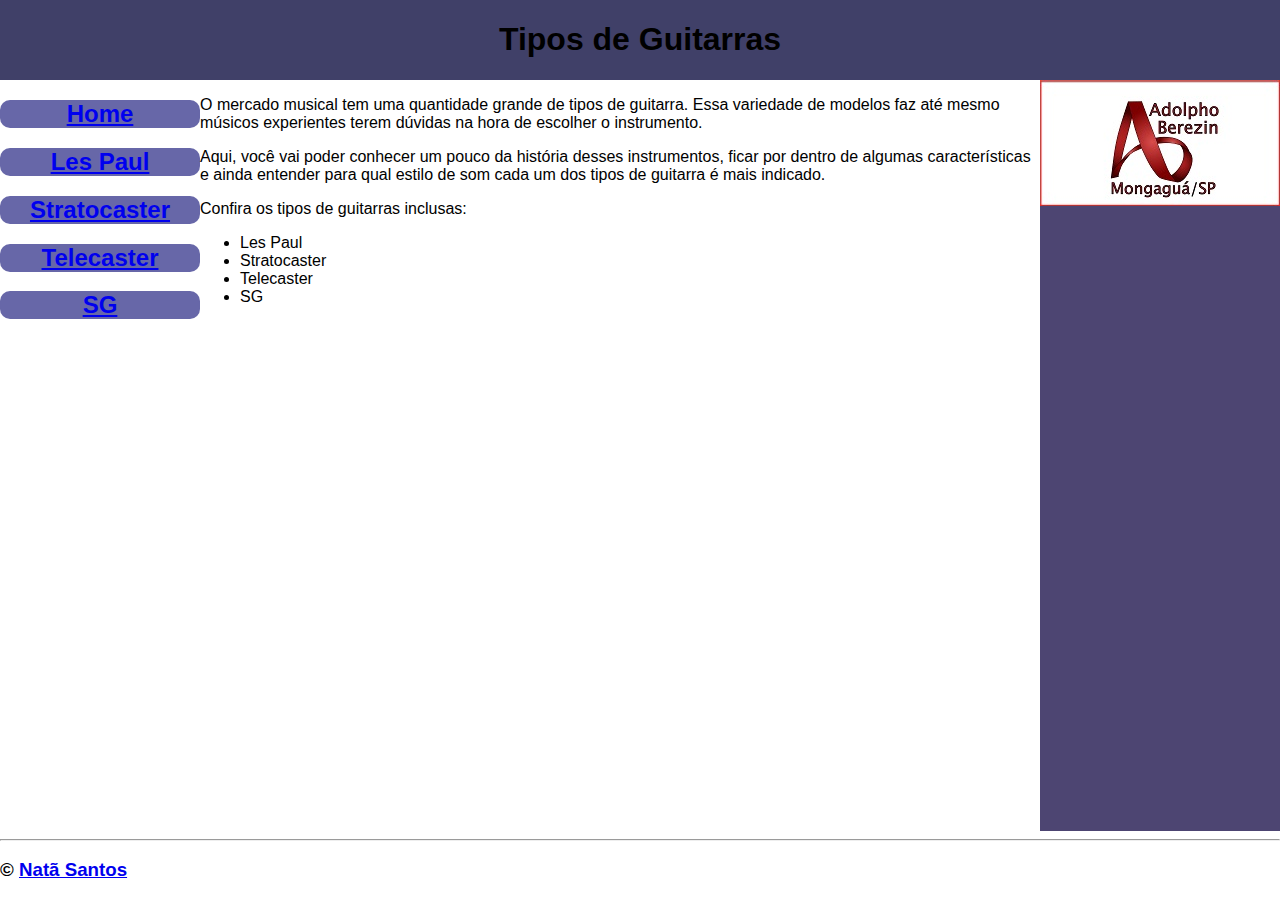
<file: index.html>
<!DOCTYPE html>
<html lang="pt-BR">
<head>
    <meta charset="UTF-8">
    <meta name="viewport" content="width=device-width, initial-scale=1.0">
    <title>Holy Grail Layout</title>
    <link rel="stylesheet" href="style.css">
    <link rel="stylesheet" href="leiaute.css" class="css">
</head>
<body>
    <header>
       <h1>Tipos de Guitarras</h1> 
    </header>
    <div class="hg-conteudo">
        <main>
            <p>O mercado musical tem uma quantidade grande de tipos de guitarra. Essa variedade de modelos faz até mesmo músicos experientes terem dúvidas na hora de escolher o instrumento.</p>
            <p>Aqui, você vai poder conhecer um pouco da história desses instrumentos, ficar por dentro de algumas características e ainda entender para qual estilo de som cada um dos tipos de guitarra é mais indicado.</p>
            <p>Confira os tipos de guitarras inclusas:</p>
            <ul>
                <li>Les Paul</li>
                <li>Stratocaster</li>
                <li>Telecaster</li>
                <li>SG</li>
            </ul>
        </main>
        <nav>
            <h2 class="home"><a href="index.html">Home</a></h2>
            <h2 class="lespaul"><a href="lespaul.html">Les Paul</a></h2>
            <h2 class="strato"><a href="stratocaster.html">Stratocaster</a></h2>
            <h2 class="tele"><a href="telecaster.html">Telecaster</a></h2>
            <h2 class="sg"><a href="sg.html">SG</a></h2>
            
        </nav>
        <aside>
            <img src="imagens/home.jpg" alt="logo Etec">
        </aside>
    </div>
    <footer>
        <hr>
        <h3>&copy; <a href="https://github.com/NatanSantos155">Natã Santos</a></h3>
    </footer>
</body>
</html>
</file>
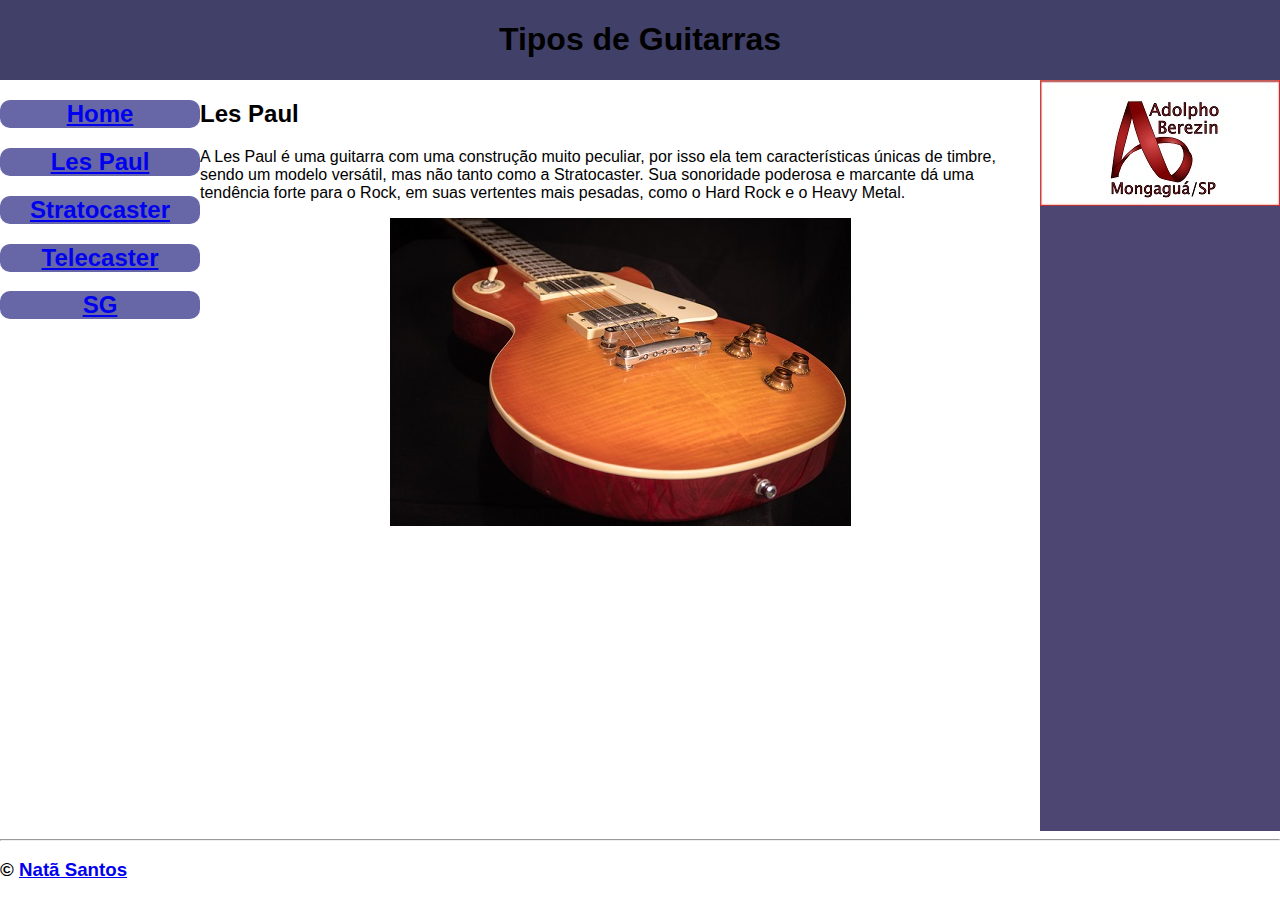
<file: lespaul.html>
<!DOCTYPE html>
<html lang="pt-BR">
<head>
    <meta charset="UTF-8">
    <meta name="viewport" content="width=device-width, initial-scale=1.0">
    <title>Holy Grail Layout</title>
    <link rel="stylesheet" href="style.css">
    <link rel="stylesheet" href="leiaute.css" class="css">
</head>
<body>
    <header>
       <h1>Tipos de Guitarras</h1> 
    </header>
    <div class="hg-conteudo">
        <main>
            
            <div>
                <h2>Les Paul</h2>
                <p>A Les Paul é uma guitarra com uma construção muito peculiar, por isso ela tem características únicas de timbre, sendo um modelo versátil, mas não tanto como a Stratocaster. Sua sonoridade poderosa e marcante dá uma tendência forte para o Rock, em suas vertentes mais pesadas, como o Hard Rock e o Heavy Metal.</p>
                <img src="imagens/guitar-1505164_1920.jpg" alt="Guitarra Les paul">
                
            </div>
        </main>
        <nav>
            <h2 class="home"><a href="index.html">Home</a></h2>
            <h2 class="lespaul"><a href="lespaul.html">Les Paul</a></h2>
            <h2 class="strato"><a href="stratocaster.html">Stratocaster</a></h2>
            <h2 class="tele"><a href="telecaster.html">Telecaster</a></h2>
            <h2 class="sg"><a href="sg.html">SG</a></h2>
        </nav>
        <aside>
            <img src="imagens/home.jpg" alt="logo Etec">
        </aside>
    </div>
    <footer>
        <hr>
        <h3>&copy; <a href="https://github.com/NatanSantos155">Natã Santos</a></h3>
    </footer>
</body>
</html>
</file>
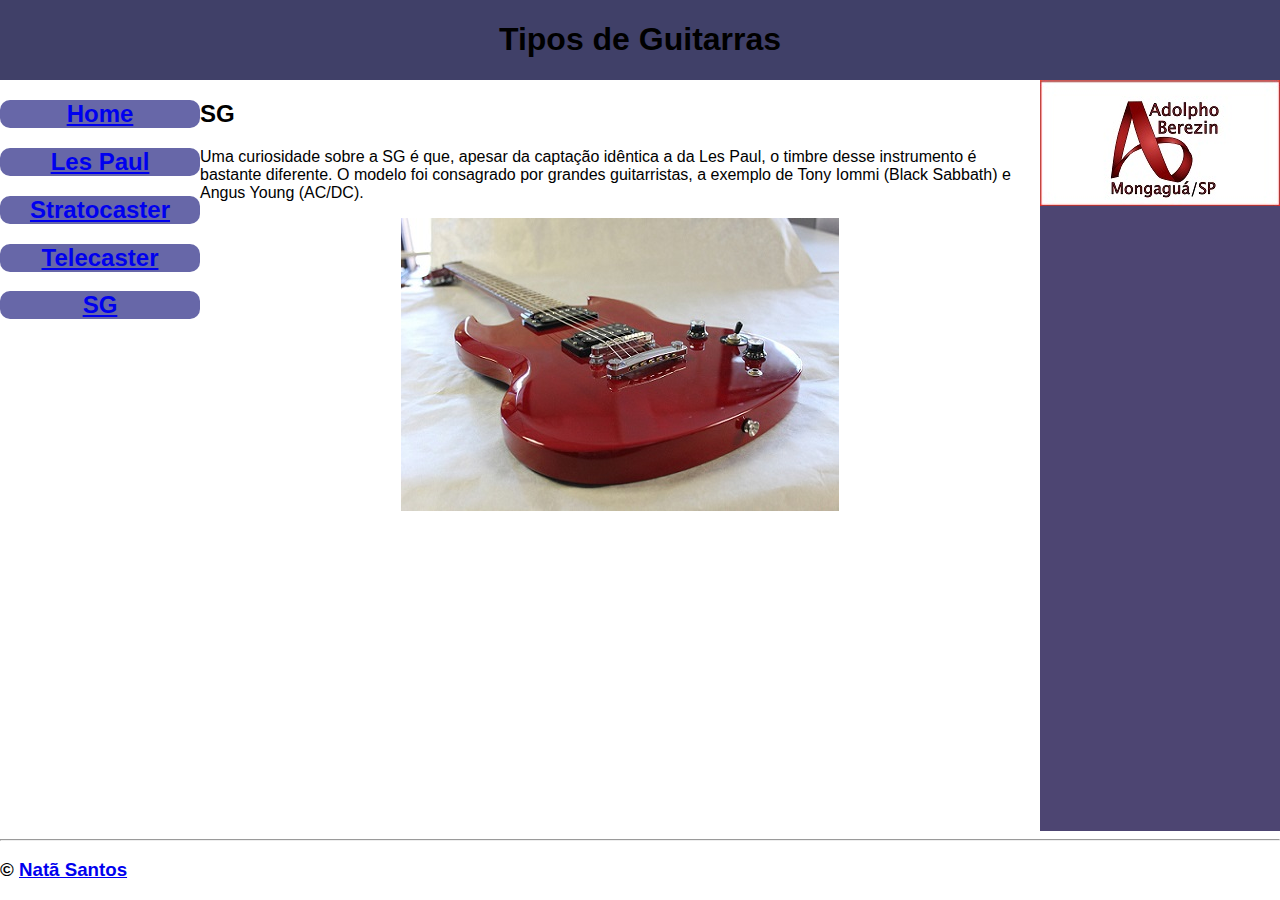
<file: sg.html>
<!DOCTYPE html>
<html lang="pt-BR">
<head>
    <meta charset="UTF-8">
    <meta name="viewport" content="width=device-width, initial-scale=1.0">
    <title>Holy Grail Layout</title>
    <link rel="stylesheet" href="style.css">
    <link rel="stylesheet" href="leiaute.css" class="css">
</head>
<body>
    <header>
       <h1>Tipos de Guitarras</h1> 
    </header>
    <div class="hg-conteudo">
        <main>
            
            <div>
                <h2>SG</h2>
                <p>Uma curiosidade sobre a SG é que, apesar da captação idêntica a da Les Paul, o timbre desse instrumento é bastante diferente. O modelo foi consagrado por grandes guitarristas, a exemplo de Tony Iommi (Black Sabbath) e Angus Young (AC/DC).</p>
                <img src="imagens/guitar-1586527_1920.jpg" alt="Guitarra SG">
                
            </div>
        </main>
        <nav>
            <h2 class="home"><a href="index.html">Home</a></h2>
            <h2 class="lespaul"><a href="lespaul.html">Les Paul</a></h2>
            <h2 class="strato"><a href="stratocaster.html">Stratocaster</a></h2>
            <h2 class="tele"><a href="telecaster.html">Telecaster</a></h2>
            <h2 class="sg"><a href="sg.html">SG</a></h2>
        </nav>
        <aside>
            <img src="imagens/home.jpg" alt="logo Etec">
        </aside>
    </div>
    <footer>
        <hr>
        <h3>&copy; <a href="https://github.com/NatanSantos155">Natã Santos</a></h3>
    </footer>
</body>
</html>
</file>
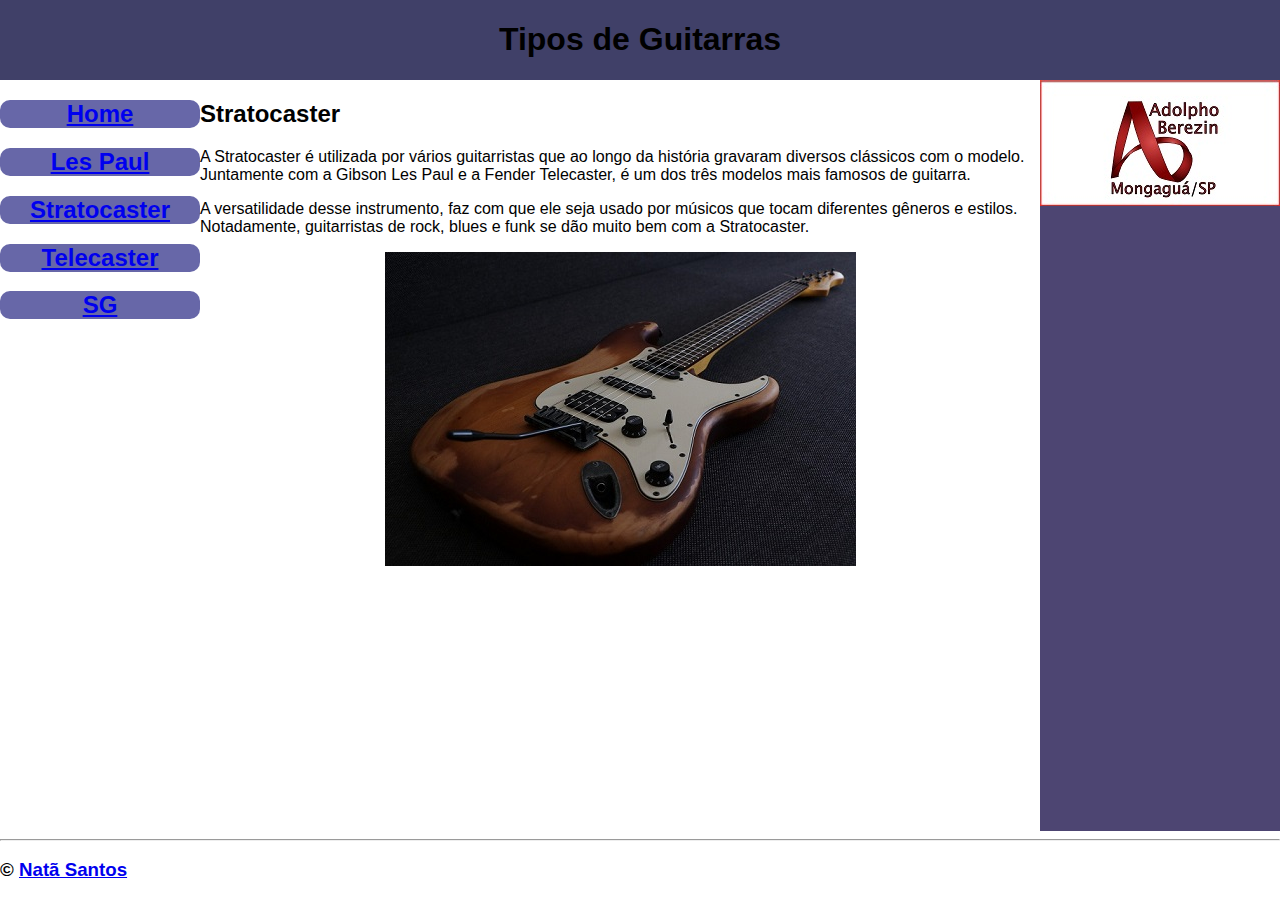
<file: stratocaster.html>
<!DOCTYPE html>
<html lang="pt-BR">
<head>
    <meta charset="UTF-8">
    <meta name="viewport" content="width=device-width, initial-scale=1.0">
    <title>Holy Grail Layout</title>
    <link rel="stylesheet" href="style.css">
    <link rel="stylesheet" href="leiaute.css" class="css">
</head>
<body>
    <header>
       <h1>Tipos de Guitarras</h1> 
    </header>
    <div class="hg-conteudo">
        <main>
            
            <div>
                <h2>Stratocaster</h2>
                <p>A Stratocaster é utilizada por vários guitarristas que ao longo da história gravaram diversos clássicos com o modelo. Juntamente com a Gibson Les Paul e a Fender Telecaster, é um dos três modelos mais famosos de guitarra.</p>
                <p>A versatilidade desse instrumento, faz com que ele seja usado por músicos que tocam diferentes gêneros e estilos. Notadamente, guitarristas de rock, blues e funk se dão muito bem com a Stratocaster.</p>
                <img src="imagens/electric-guitar-6069326_1920.jpg" alt="Guitarra stratocaster">
            </div>
        </main>
        <nav>
            <h2 class="home"><a href="index.html">Home</a></h2>
            <h2 class="lespaul"><a href="lespaul.html">Les Paul</a></h2>
            <h2 class="strato"><a href="stratocaster.html">Stratocaster</a></h2>
            <h2 class="tele"><a href="telecaster.html">Telecaster</a></h2>
            <h2 class="sg"><a href="sg.html">SG</a></h2>
        </nav>
        <aside>
            <img src="imagens/home.jpg" alt="logo Etec">
        </aside>
    </div>
    <footer>
        <hr>
        <h3>&copy; <a href="https://github.com/NatanSantos155">Natã Santos</a></h3>
    </footer>
</body>
</html>
</file>
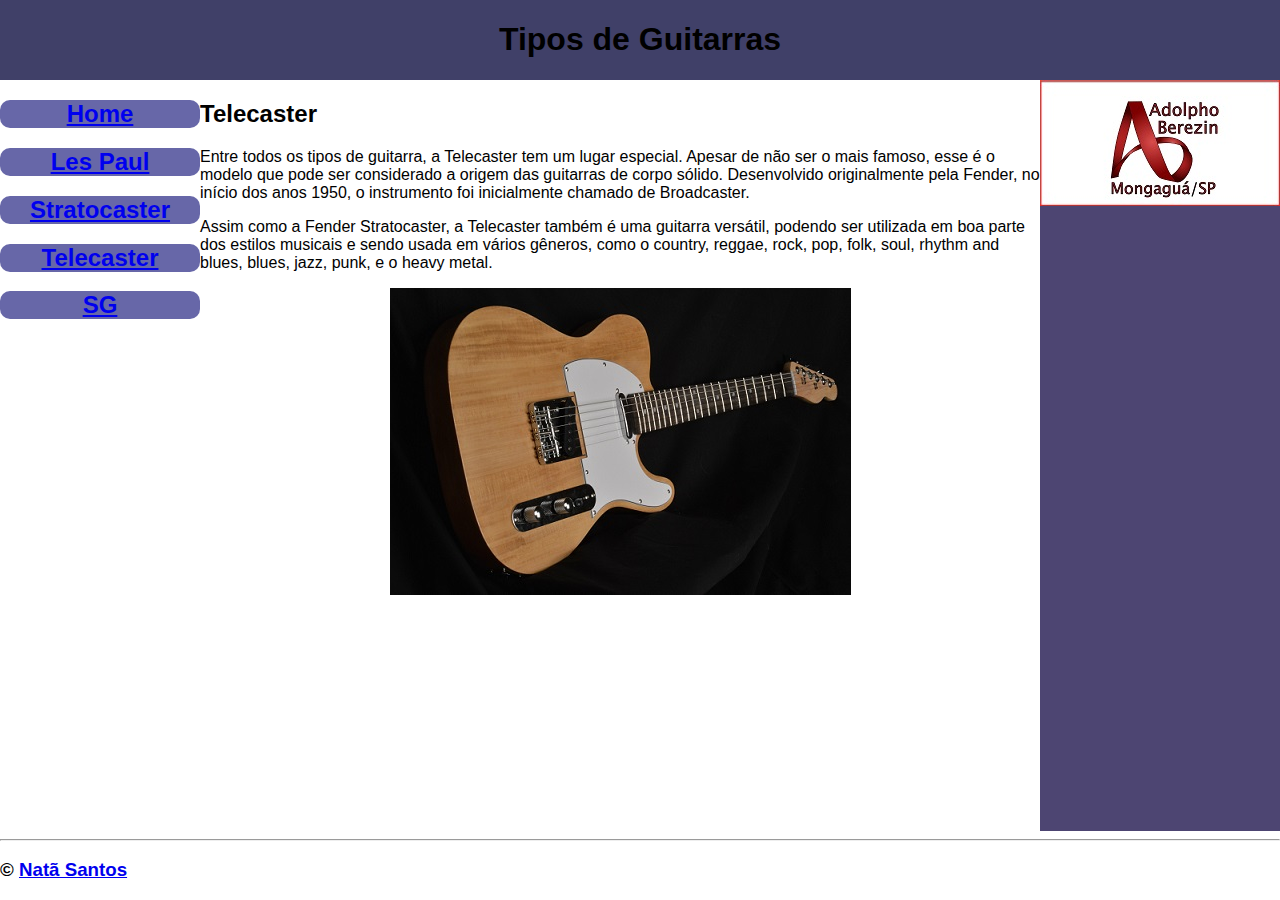
<file: telecaster.html>
<!DOCTYPE html>
<html lang="pt-BR">
<head>
    <meta charset="UTF-8">
    <meta name="viewport" content="width=device-width, initial-scale=1.0">
    <title>Holy Grail Layout</title>
    <link rel="stylesheet" href="style.css">
    <link rel="stylesheet" href="leiaute.css" class="css">
</head>
<body>
    <header>
       <h1>Tipos de Guitarras</h1> 
    </header>
    <div class="hg-conteudo">
        <main>
            
            <div>
                <h2>Telecaster</h2>
                <p>Entre todos os tipos de guitarra, a Telecaster tem um lugar especial. Apesar de não ser o mais famoso, esse é o modelo que pode ser considerado a origem das guitarras de corpo sólido. Desenvolvido originalmente pela Fender, no início dos anos 1950, o instrumento foi inicialmente chamado de Broadcaster.</p>
                <p>Assim como a Fender Stratocaster, a Telecaster também é uma guitarra versátil, podendo ser utilizada em boa parte dos estilos musicais e sendo usada em vários gêneros, como o country, reggae, rock, pop, folk, soul, rhythm and blues, blues, jazz, punk, e o heavy metal.</p>
                <img src="imagens/guitar-2929037_1920.jpg" alt="Guitarra Telecaster">
            </div>
        </main>
        <nav>
            <h2 class="home"><a href="index.html">Home</a></h2>
            <h2 class="lespaul"><a href="lespaul.html">Les Paul</a></h2>
            <h2 class="strato"><a href="stratocaster.html">Stratocaster</a></h2>
            <h2 class="tele"><a href="telecaster.html">Telecaster</a></h2>
            <h2 class="sg"><a href="sg.html">SG</a></h2>
        </nav>
        <aside>
            <img src="imagens/home.jpg" alt="logo Etec">
        </aside>
    </div>
    <footer>
        <hr>
        <h3>&copy; <a href="https://github.com/NatanSantos155">Natã Santos</a></h3>
    </footer>
</body>
</html>
</file>
<file: style.css>
.hg-conteudo {
    background-color: rgb(255, 255, 255);
}

.hg-conteudo > main {
    background-color: rgb(255, 255, 255);
}

body {
    margin: 0 auto;
    max-width: 1440px;
    min-height: 100vh;
    display: flex;
    flex-flow: column;
}

.hg-conteudo {
    flex: 1;
    display: flex;
    flex-flow: column;
}

.hg-conteudo > nav {
    order: -1;
}

.hg-conteudo > main {
    flex: 1;
}

@media (min-width: 768px) {
    .hg-conteudo {
        flex-flow: row;
    }

    .hg-conteudo > aside,
    .hg-conteudo > nav {
        flex: 0 0 200px;
        background-color: rgb(77, 69, 114);
    }
}
</file>
<file: leiaute.css>
header{
    background-color:rgb(64, 64, 104);
    text-align: center;
}

body{
    background-color: rgb(0, 0, 0);
    font-family: sans-serif;
}

.hg-conteudo > nav{
    background-color: rgb(255, 255, 255);
}

img{
    display: block;
    margin-left: auto;
    margin-right: auto;
}

.home{
    border-radius: 10px;
    background-color: rgb(103, 103, 168);
    text-align: center;
}


.lespaul{
    border-radius: 10px;
    background-color: rgb(103, 103, 168);
    text-align: center;
}


.strato{
    border-radius: 10px;
    background-color: rgb(103, 103, 168);
    text-align: center;
}

.tele{
    border-radius: 10px;
    background-color: rgb(103, 103, 168);
    text-align: center;
}

.sg{
    border-radius: 10px;
    background-color: rgb(103, 103, 168);
    text-align: center;
}


footer{
    background-color: rgb(255, 255, 255);
    
}
</file>
